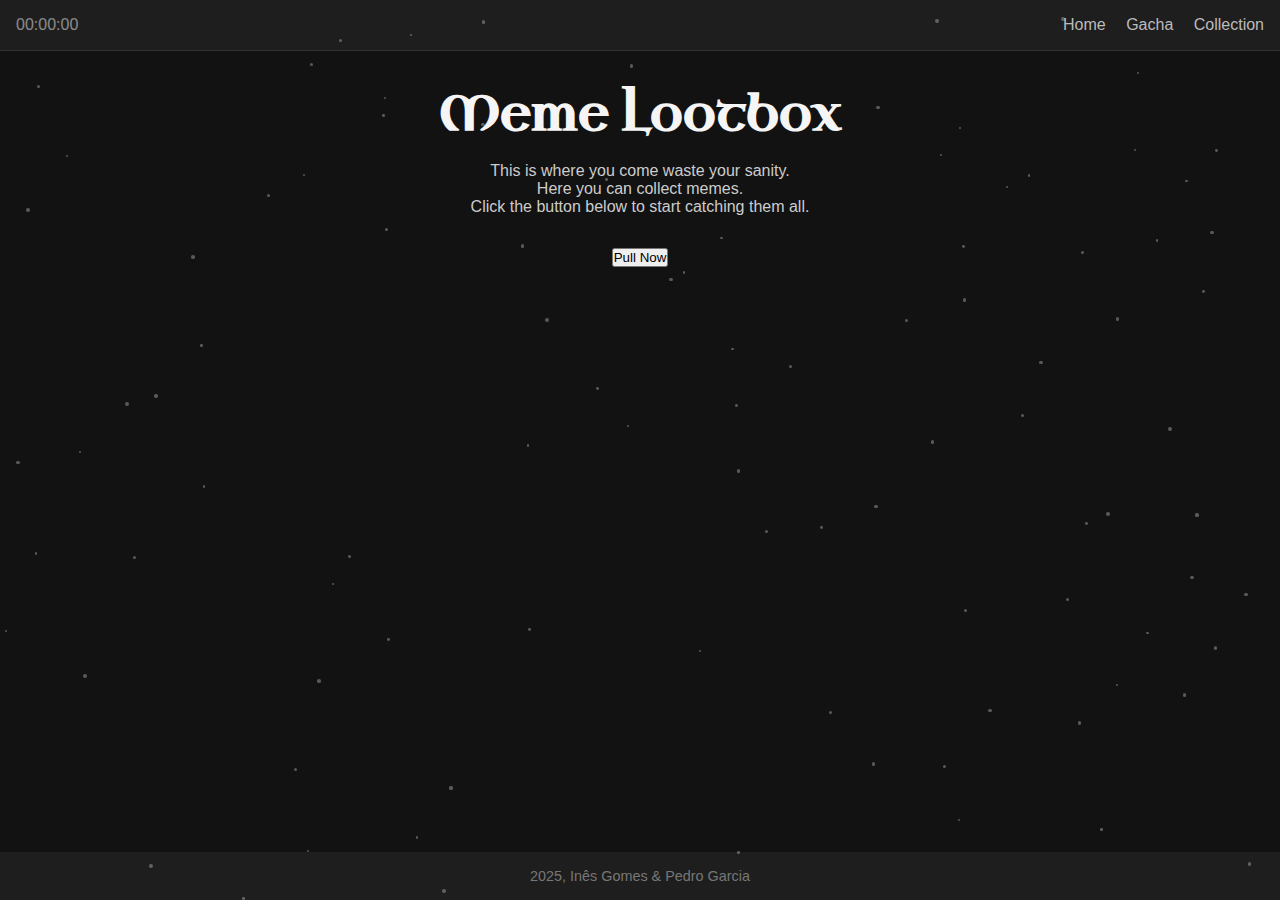
<file: index.html>
<!DOCTYPE html>
<html lang="en">
<head>
    <meta charset="UTF-8">
    <meta name="viewport" content="width=device-width, initial-scale=1.0">
    <title>Meme Lootbox</title>
    <link rel="stylesheet" href="styles.css">
</head>
<body>
    <nav class="navbar">
        <div class="clock">
            <span id="clock">00:00:00</span>
        </div>
        <div class="hiperlinks">
            <a href="index.html">Home</a>
            <a href="gacha.html">Gacha</a>
            <a href="collection.html">Collection</a>
        </div>
    </nav>
    <div id="starfield"></div>
    <main class="main">
        <div id="title">
            <h1>Meme Lootbox</h1>
        </div>
        <div id="description">
            <p>This is where you come waste your sanity.</p>
            <p>Here you can collect memes.</p>
            <p>Click the button below to start catching them all.</p>
        </div>
        <div id="pullbutton">
            <a href="gacha.html"><button class="pull"><span>Pull Now</span></button></a>
        </div>
    </main>
    <footer>
        <p>2025, Inês Gomes & Pedro Garcia</p>
    </footer>
</body>
</html>
<script src="js\clock.js"></script>
<script src="js\crate.js"></script>

<script>
const stars = 100;
const starfield = document.getElementById('starfield');

for (let i = 0; i < stars; i++) {
    const star = document.createElement('div');
    star.classList.add('star');
    
    const size = Math.random() * 2 + 2; 
    const top = Math.random() * 100; 
    const left = Math.random() * 100;
    const duration = Math.random() * 5 + 2;

    star.style.width = `${size}px`;
    star.style.height = `${size}px`;
    star.style.top = `${top}%`;
    star.style.left = `${left}%`;
    star.style.animationDuration = `${duration}s`;

    starfield.appendChild(star);
}
</script>
</file>
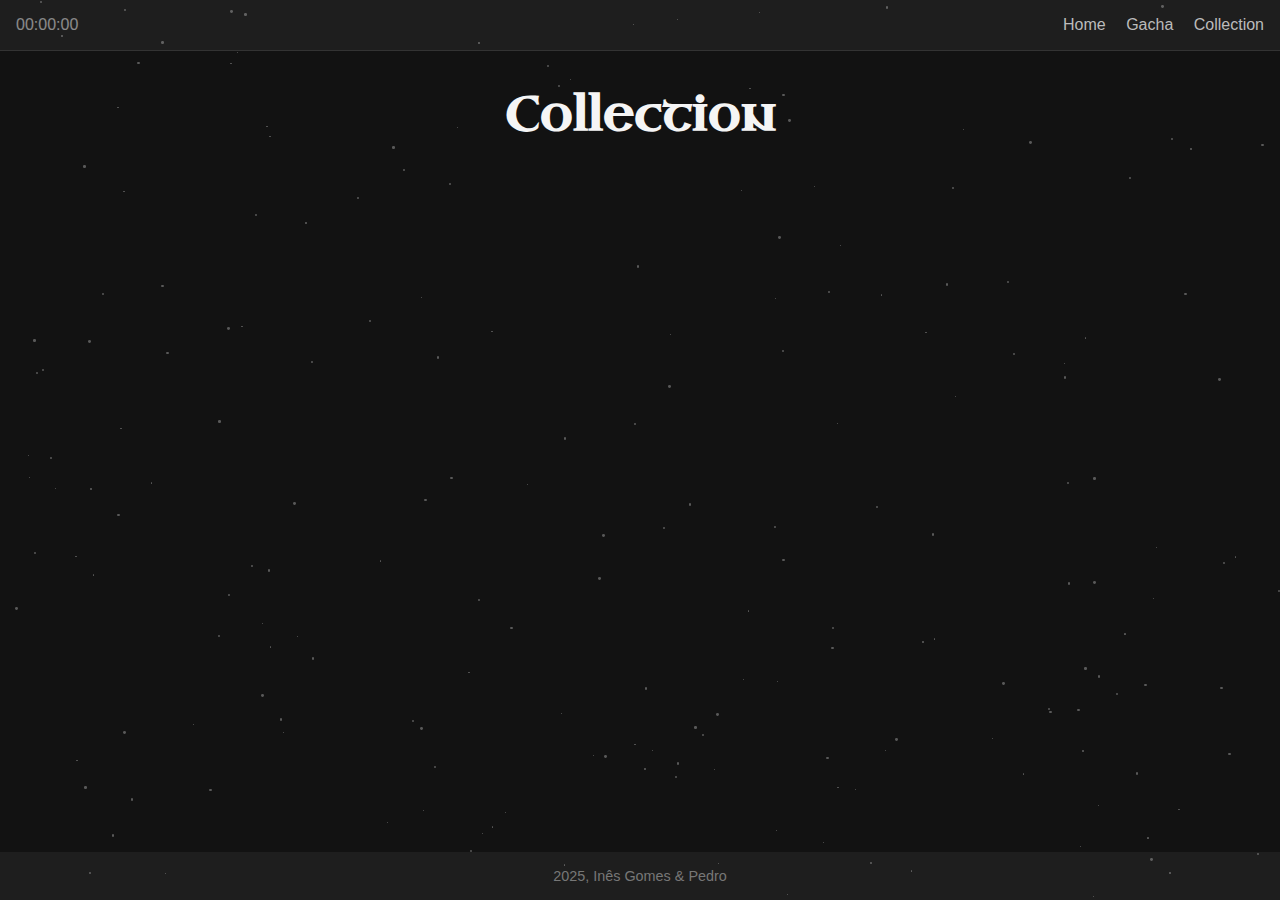
<file: collection.html>
<!DOCTYPE html>
<html lang="en">
<link rel="stylesheet" href="styles.css">
<head>
    <meta charset="UTF-8">
    <meta name="viewport" content="width=device-width, initial-scale=1.0">
    <title>Collection</title>
</head>
<body>
    <nav class="navbar">
        <div class="clock">
            <span id="clock">00:00:00</span>
        </div>

        <div class="logo">

        </div>
        <div class="hiperlinks">
            <a href="index.html">Home</a>
            <a href="gacha.html">Gacha</a>
            <a href="collection.html">Collection</a>
        </div>
    </nav>
    <div id="starfield"></div>
    <main class="main">
        <h1>Collection</h1>
        <h2 id="pagecounter"></h2>
        <div id="gridcollection">
            <div></div>
            <div></div>
            <div></div>
            <div></div>
            <div></div>
            <div></div>
            <div></div>
            <div></div>
        </div>
    </main>
    <footer>
        <p>2025, Inês Gomes & Pedro</p>
    </footer>
</body>
</html>
<script src="js/clock.js"></script>
<script src="js/collection.js"></script>

<script>
const stars = 200;
const starfield = document.getElementById('starfield');

for (let i = 0; i < stars; i++) {
    const star = document.createElement('div');
    star.classList.add('star');
    
    const size = Math.random() * 2 + 1; 
    const top = Math.random() * 100; 
    const left = Math.random() * 100;
    const duration = Math.random() * 5 + 2;

    star.style.width = `${size}px`;
    star.style.height = `${size}px`;
    star.style.top = `${top}%`;
    star.style.left = `${left}%`;
    star.style.animationDuration = `${duration}s`;

    starfield.appendChild(star);
}
</script>
</file>
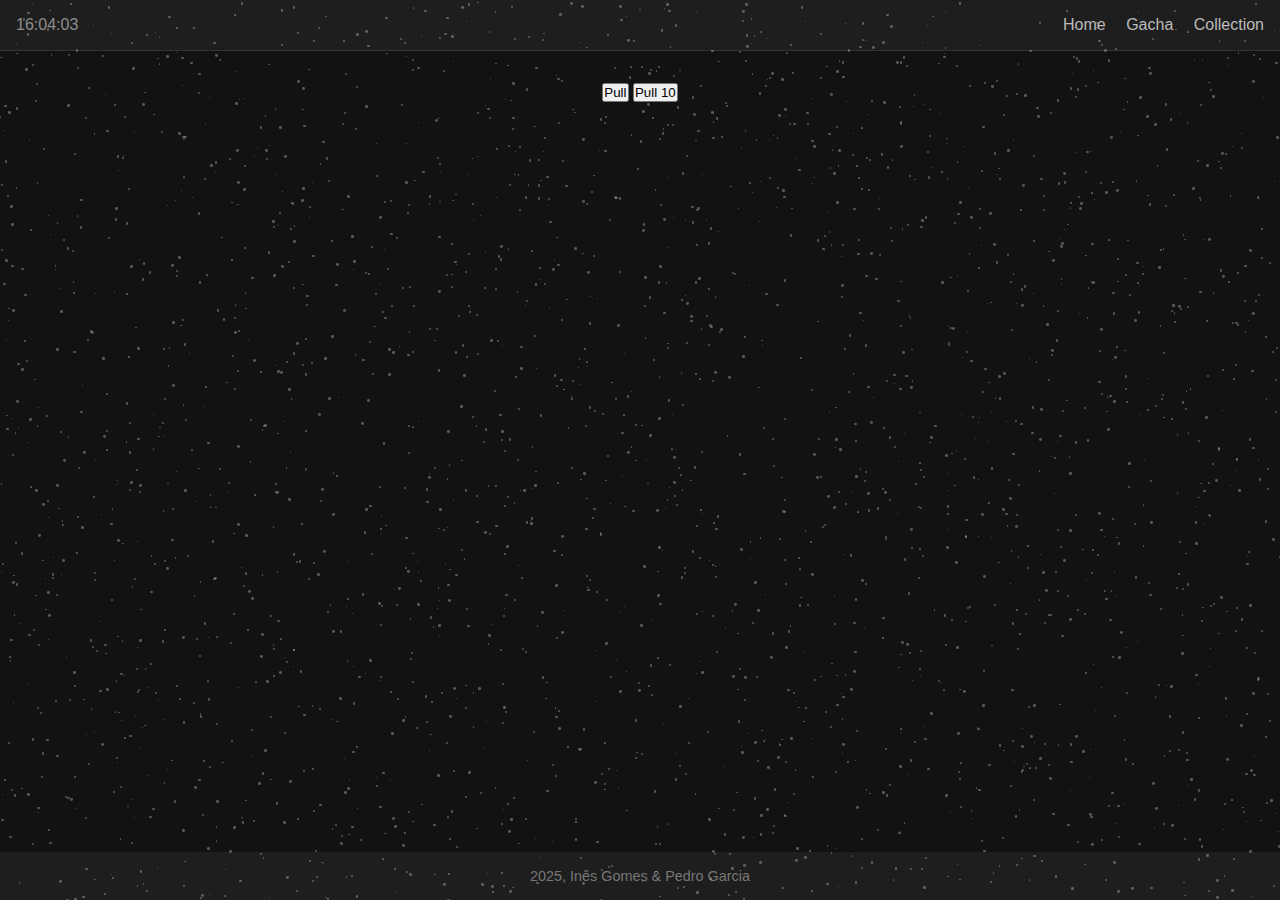
<file: gacha.html>
<!DOCTYPE html>
<html lang="en">
<link rel="stylesheet" href="styles.css">
<head>
    <meta charset="UTF-8">
    <meta name="viewport" content="width=device-width, initial-scale=1.0">
    <title>Gacha</title>
</head>
<body>
    <nav class="navbar">
        <div class="clock">
            <span id="clock">00:00:00</span>
        </div>

        <div class="logo">

        </div>
        <div class="hiperlinks">
            <a href="index.html">Home</a>
            <a href="gacha.html">Gacha</a>
            <a href="collection.html">Collection</a>
        </div>
    </nav>
    <div id="starfield"></div>
    <main class="main">
    <div id="cratesection">
                
        </div>
        <div id = "pullbuttons">
            <button id="pull1" class="pull">Pull</button>
            <button id="pull10" class="pull">Pull 10</button>
        </div>
    </main>
    <footer>
        <p>2025, Inês Gomes & Pedro Garcia</p>
    </footer>
</body>
</html>
<script src="js/clock.js"></script>
<script src="js/crate.js"></script>

<script>
const stars = 2500;
const starfield = document.getElementById('starfield');

for (let i = 0; i < stars; i++) {
    const star = document.createElement('div');
    star.classList.add('star');
    
    const size = Math.random() * 2 + 1; 
    const top = Math.random() * 100; 
    const left = Math.random() * 100;
    const duration = Math.random() * 5 + 2;

    star.style.width = `${size}px`;
    star.style.height = `${size}px`;
    star.style.top = `${top}%`;
    star.style.left = `${left}%`;
    star.style.animationDuration = `${duration}s`;

    starfield.appendChild(star);
}
</script>
</file>
<file: styles.css>
* {
    box-sizing: border-box;
    margin: 0;
    padding: 0;
}

@font-face {
    font-family: 'Uncial Antiqua';
    src: url('fonts/UncialAntiqua-Regular.ttf');
}

/* Shared Elements */

body{
    font-family: 'Inter', sans-serif;
    background-color: #121212;
    color: #f5f5f5;
    display: flex;
    flex-direction: column;
    min-height: 100vh; /* 100% of the screen height / 1vh = 1% of the total screen height (vh = viewport height)*/
}

.navbar{
    display: flex;
    justify-content: space-between;
    align-items: center;
    padding: 1rem 1rem;
    background-color: blue;
    background-color: #1e1e1e;
    border-bottom: 1px solid #333333;
}

.logo {
    font-weight: bold;
    font-size: 1.5rem;
}

.clock{
    font-size: 1rem;
    opacity: 0.5;
}

.hiperlinks a{
    margin-left: 1rem;
    text-decoration: none;
    color: #bbb;
}

.hiperlinks a:hover, .hiperlinks a.active{
    color: #00ffe1;
}

.main{
    flex: 1;
    text-align: center;
    padding: 2rem 1rem;
    padding: 2rem;
}

.main h1{
    font-family: 'Uncial Antiqua', serif;
    font-size: 3rem;
    margin-bottom: 1rem;
}

#starfield{
    position: fixed;
    width: 100%;
    height: 100%;
    top: 0;
    left: 0;
    z-index: 0;
    pointer-events: none;
}

.star {
    position: absolute;
    background-color: white;
    border-radius: 50%;
    opacity: 0.3;
    animation: starshine 2s infinite ease-in-out;
}

/* First Page */

#description{
    font-size: 1rem;
    margin-bottom: 2rem;
    color: #cccccc;
}

#pull{
    background: linear-gradient(135deg, #00ffe1, #00c7b8);
    font-family: 'Uncial Antiqua', serif;
    color: #121212;
    border: none;
    padding: 1rem 2rem;
    font-size: 1rem;
    border-radius: 8px;
    cursor: pointer;
    transition: all 0.5s ease;
    box-shadow: 0 0 10px #00ffe1, 0 0 15px #00c7b888 /*88% of opacity to the color */;
    position: relative;
    overflow: hidden;
}

#pull::before {
    content: '';
    position: absolute;
    top: -50%;
    left: -50%;
    width: 200%;
    height: 200%;
    background: radial-gradient(circle, #ffffff55 0%, transparent 80%);
    animation: shimmer 5s infinite linear;
    z-index: 0;
    pointer-events: none;
}

#pull:hover{
    transform: scale(1.05);
    box-shadow: 0 0 15px #00ffe1cc, 0 0 30px #5f00ffcc, inset 0 0 15px #ffffff33;
}

footer{
    background-color: #1e1e1e;
    text-align: center;
    padding: 1rem;
    font-size: 0.9rem;
    color: #777777;
}

/* Animations */

@keyframes starshine {
    0%, 100% { opacity: 0.2; }
    50% { opacity: 0.6; }
}

@keyframes shimmer {
    0% {
        transform: rotate(0deg) translateX(0);
    }
    100% {
        transform: rotate(360deg) translateX(0);
    }
}
</file>
